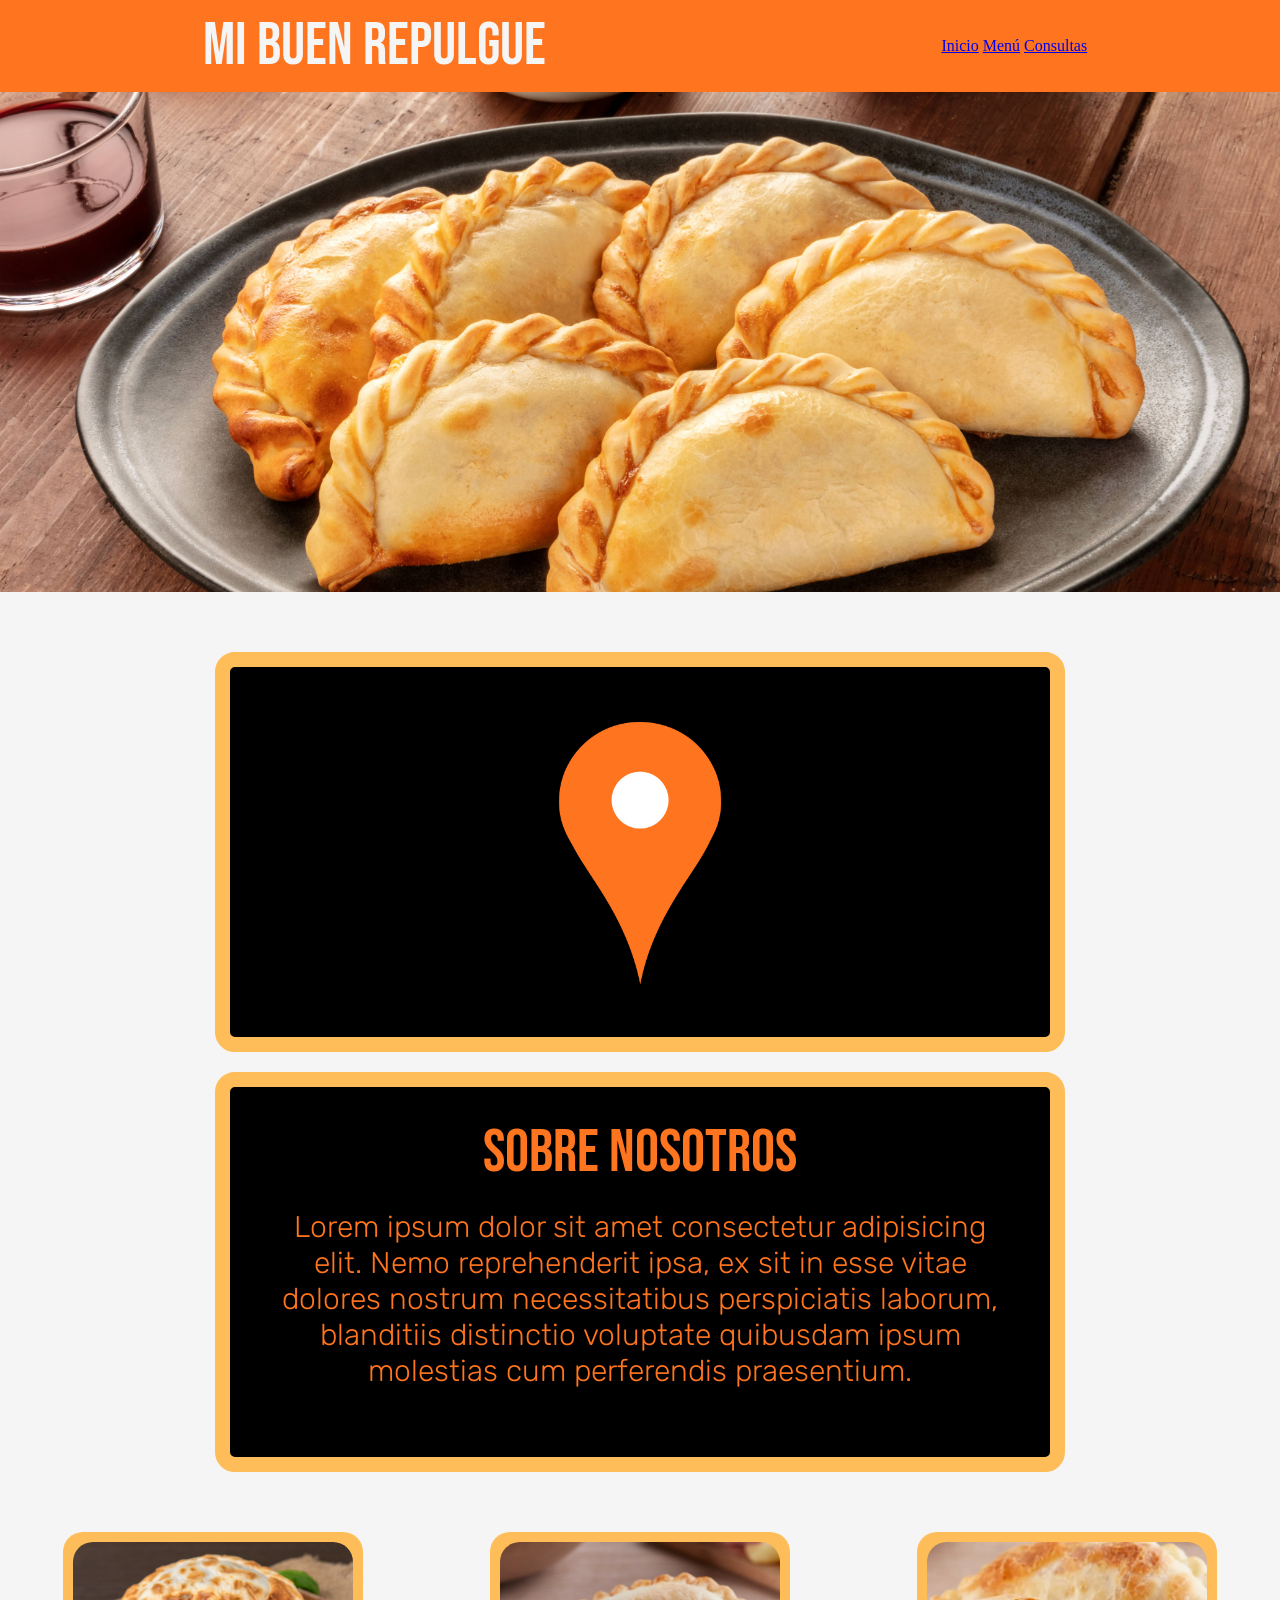
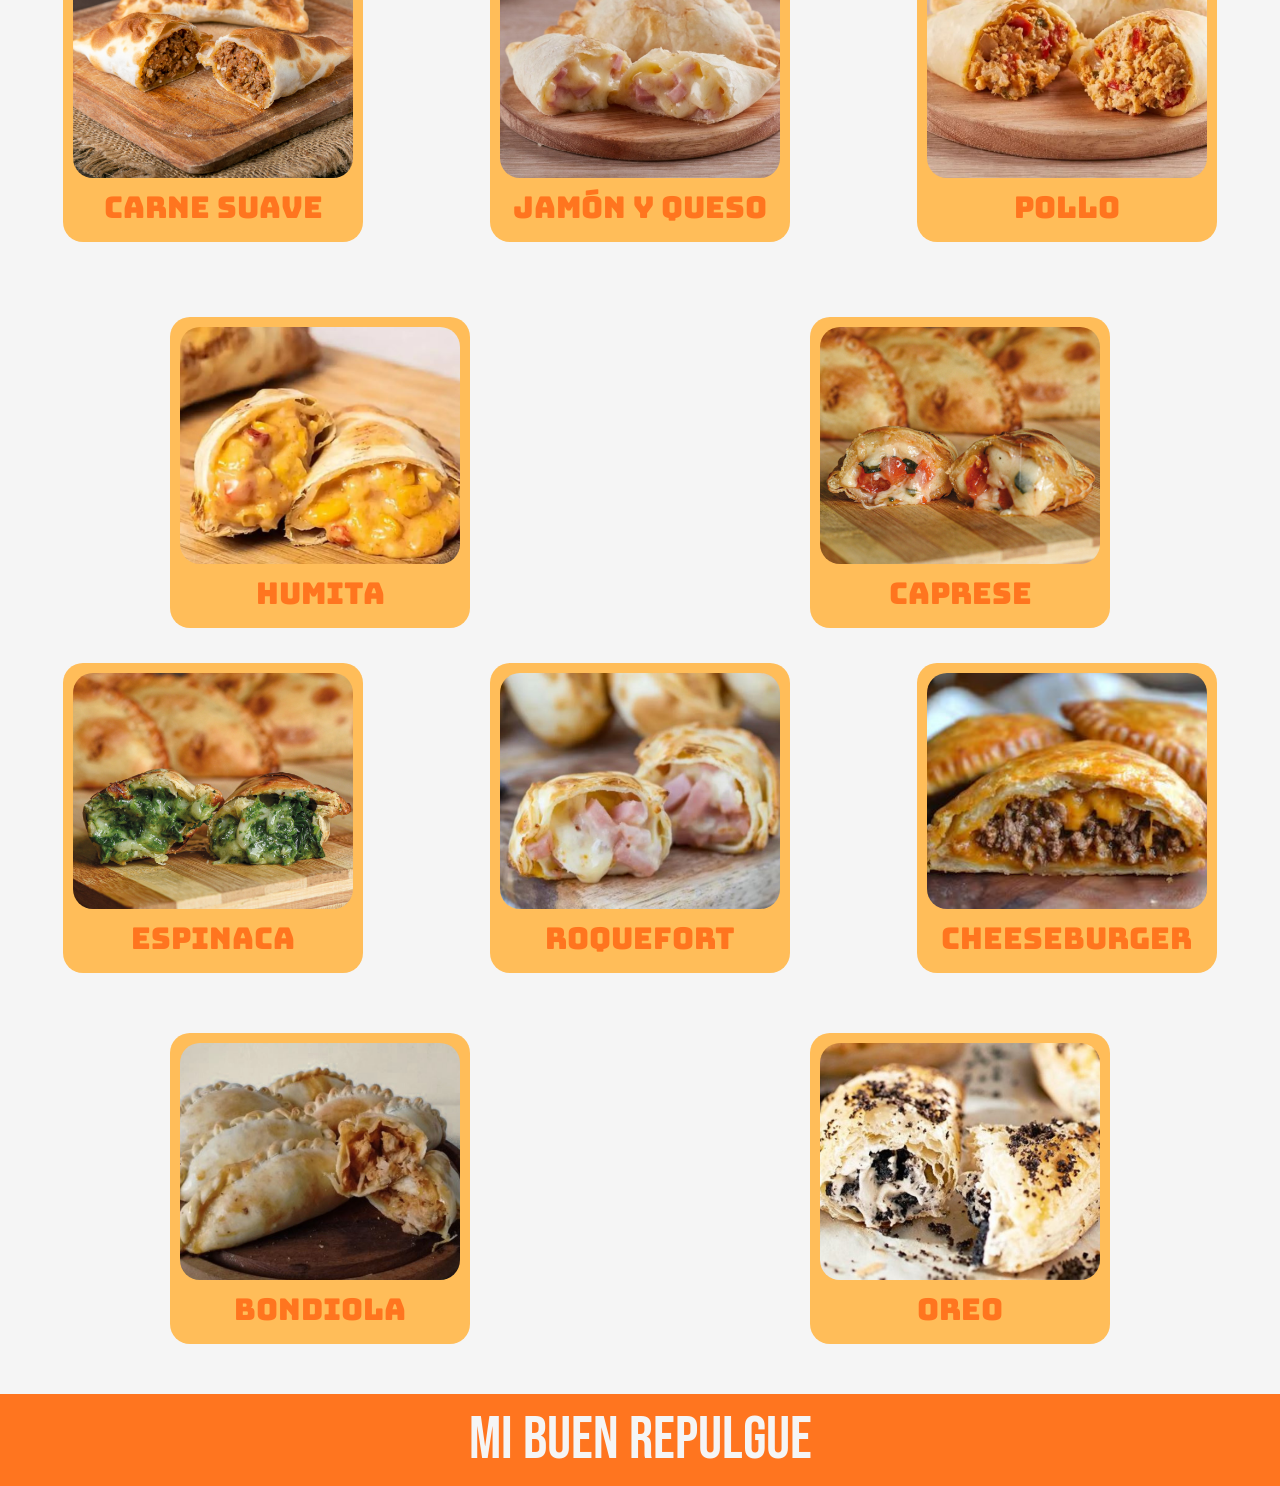
<file: index.html>
<!DOCTYPE html>
<html lang="en">
<head>
    <meta charset="UTF-8">
    <meta name="viewport" content="width=device-width, initial-scale=1.0">
    <link rel="stylesheet" href="./CSS/style.css">
    <title>Mi Buen Repulgue</title>

    <link rel="preconnect" href="https://fonts.googleapis.com"> 
    <link rel="preconnect" href="https://fonts.gstatic.com" crossorigin> 
    <link href="https://fonts.googleapis.com/css2?family=Bebas+Neue&family=Bungee&family=Rubik:ital,wght@0,300..900;1,300..900&display=swap" rel="stylesheet">
</head>
<body>

<header>
    <div class="header">
            <h1 class="orange">Mi Buen Repulgue</h1> 
     <nav>
        <ul class="white">
            <li><a href="#">Inicio</a></li>
            <li><a href="./pages/menu.html">Menú</a></li>
            <li><a href="./pages/consultas.html">Consultas</a></li>
        </ul>
     </nav>
    </div>

</header>
   
<main>
    <section class="hero"> </section>

    <section>

       <div class="contenedor_padre">
         <div class="cardblack">
               
                <img src="./img/maps.png" alt="Ubi"> 
             
         </div>

         <div class="cardblack">
               
                <h2>Sobre nosotros</h2>
                <p class="pwhite">Lorem ipsum dolor sit amet consectetur adipisicing elit. Nemo reprehenderit ipsa, ex sit in esse vitae dolores nostrum necessitatibus perspiciatis laborum, blanditiis distinctio voluptate quibusdam ipsum molestias cum perferendis praesentium. </p>
             
         </div>
       </div>  
    </section>
  


   <section>
       <div class="contenedor_sabores">
         <div class="cardsabor">
               
                <img src="./img/Carne Suave.png" alt="carne suave">
                <h3> Carne suave </h3>
             
         </div>

         <div class="cardsabor">
               
                 <img src="./img/JamonYQueso.png" alt="jamon y queso">
                 <h3> Jamón y Queso </h3>
             
         </div>

         <div class="cardsabor">
               
                 <img src="./img/Pollo.png" alt="pollo">
                 <h3> Pollo </h3>
            
         </div>

         <div class="cardsabor adios">
              
                 <img src="./img/Humita.png" alt="humita">
                 <h3> Humita </h3>
             
         </div>

         <div class="cardsabor adios">
            
                 <img src="./img/Caprese.jpg" alt="caprese">
                 <h3> caprese </h3>
            
         </div>
        </div>
   </section>

   <section>
        <div class="contenedor_sabores">
         <div class="cardsabor2">
                
                 <img src="./img/Espinaca.png" alt="Espinaca-y-Queso">
                 <h3> Espinaca </h3>
            
         </div>

         <div class="cardsabor2">
              
                 <img src="./img/Roquefort.png" alt="roquefort">
                 <h3> Roquefort </h3>
             
         </div>

         <div class="cardsabor2">
            
                 <img src="./img/CheeseBurger.png" alt="cheeseburger">
                 <h3 class="chau"> Cheeseburger </h3>  <h3 class="hola"> Cheese burger </h3>
             
         </div>

         <div class="cardsabor2 adios">
             
                 <img src="./img/Bondiola.png" alt="bondiola">
                 <h3> bondiola </h3>
            
         </div>

         <div class="cardsabor2 adios">
            
                 <img src="./img/Oreo.png" alt="oreo">
                 <h3> oreo </h3>
            
         </div>

       </div>
   </section>

</main>

<footer>
   <h1 class="orange">Mi Buen Repulgue</h1> 
</footer>

</body>
</html>
</file>
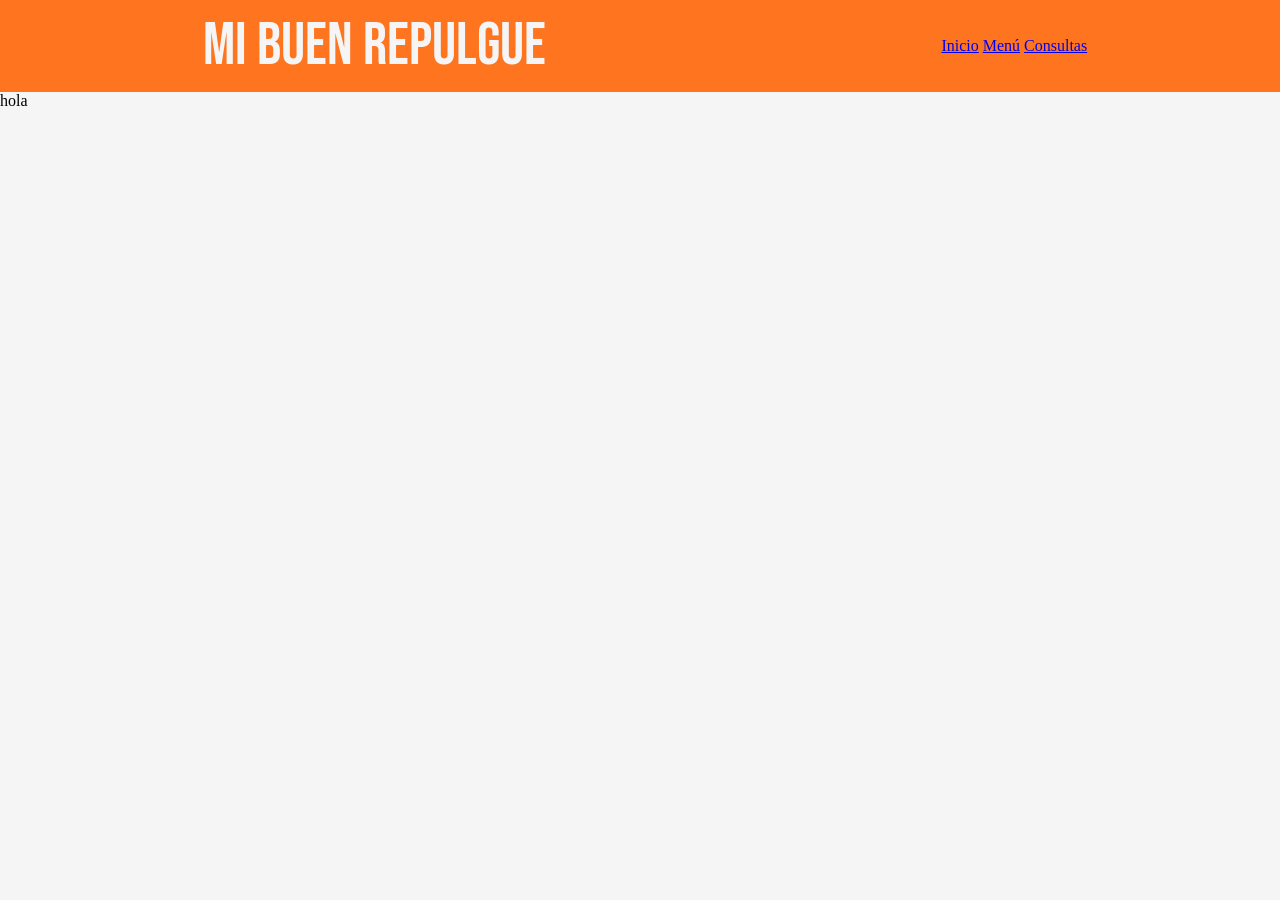
<file: pages/menu.html>
<!DOCTYPE html>
<html lang="en">
<head>
    <meta charset="UTF-8">
    <meta name="viewport" content="width= , initial-scale=1.0">
    <link rel="stylesheet" href="../CSS/style.css">
    <title>Mi Buen Repulgue | Menú</title>

     <link rel="preconnect" href="https://fonts.googleapis.com"> 
     <link rel="preconnect" href="https://fonts.gstatic.com" crossorigin> 
     <link href="https://fonts.googleapis.com/css2?family=Bebas+Neue&family=Bungee&family=Rubik:ital,wght@0,300..900;1,300..900&display=swap" rel="stylesheet">
</head>
</head>
<body>
<header>
    <div class="header">
            <h1 class="orange">Mi Buen Repulgue</h1> 
     <nav>
        <ul class="white">
            <li><a href="../index.html">Inicio</a></li>
            <li><a href="#">Menú</a></li>
            <li><a href="./consultas.html">Consultas</a></li>
        </ul>
     </nav>
    </div>

</header>

<main>

    <p>hola</p>

</main>
</body>
</html>
</file>
<file: CSS/style.css>
* {
    margin: 0;
    padding: 0;
    box-sizing: border-box;
}
.orange{
    color: whitesmoke;
    text-align: center;
    font-family: "Bebas Neue", sans-serif;
    font-weight: 500;
    font-size: 60px;
    font-style: normal;
    margin: 10px;
}

body{
    background-color: whitesmoke;
}

.hero{            
    box-sizing: border-box;

    height: 500px;
    background-image:url(../img/hero.jpg);
    background-size: cover;
    background-position: center;
    background-repeat: no-repeat;
    margin-bottom: 50px;
}

h2{
    font-family: "Bebas Neue", sans-serif;
    font-weight: 400;
    font-style: normal;
    font-size: 60px;
    color: #ff751f;
    margin-bottom: 20px;
}

h3{
    font-family: "Bungee", sans-serif;
    font-weight: 400;
    font-style: normal;
    font-size: 30px;
    color:#ff751f;
    margin: 5px;
}


header{
    background-color:#ff751f;
    margin: 7px auto;
    padding: 0;
    margin-bottom: 0;
    margin-top: 0;
    width: 100%;
}

.header{
    display: flex;
    justify-content: space-around;
    align-items: center;
}

.pwhite{
    color: #ff751f;
    font-family: "Rubik", sans-serif;
    font-optical-sizing: auto;
    font-weight: 100;
    font-style: normal;
    font-size: 30px;
    margin-left: 20px;
    margin-right: 20px;
}
.white{
    color: whitesmoke;
    text-align: center;
}

li{
    display: inline;
    justify-self: end;
    
}

.cardblack{
    width: 850px;
    height: 400px;
    background-color: #000000;
    border: 15px solid ;
    border-radius: 20px;
    border-color: #ffbd59;
    text-align: center;
    padding: 30px;
    margin: 10px;

}

.cardblack img{
    max-width: 100%;
    max-height: 100%;
}

.contenedor_padre{
    display: flex;
    justify-content: space-around;
    flex-wrap: wrap;
}

.contenedor_sabores{
    display: flex;
    justify-content:space-around;
    flex-wrap: wrap;
}

.cardsabor{
    background-color: #ffbd59;
    width: 300px;
    border-radius: 20px;
    text-align: center;
    padding: 10px;
    margin: 25px;
    margin-top: 50px;
}

.cardsabor img{
    max-width: 100%;
    border-radius: 20px;
}

.cardsabor2{
    background-color: #ffbd59;
    width: 300px;
    border-radius: 20px;
    text-align: center;
    padding: 10px;
    margin: 25px;
    margin-top: 10px;
    margin-bottom: 50px;
}

.cardsabor2 img{
    max-width: 100%;
    border-radius: 20px;
}



footer{
    background-color: #ff751f;
    display: flex;
    justify-content: space-around;
    align-items: center;
}

.hola{
    display: none;
}


@media screen and (max-width: 1100px) {

body{
    background-color: wheat;
}

.hero{
    height: 300px;
}

.pwhite {
    font-size: 26px;
}

.adios {
    display: none;
}
    
.orange{
     font-size: 40px;
  }
li{
     display: block;    
}

    .cardsabor {
    width: 270px;
    margin-left: 5px;
    margin-right: 5px;
    }

        .cardsabor2 {
    width: 270px;
    margin-left: 5px;
    margin-right: 5px;
    }

}


@media screen and (max-width: 862px) {


    .cardsabor {
    width: 210px;
    margin-left: 5px;
    margin-right: 5px;
    border: 5px;
    }

        .cardsabor2 {
    width: 210px;
    margin-left: 5px;
    margin-right: 5px;
    }

    .hola{
        display: block;
    }
    .chau{
        display: none;
    }
}


@media screen and (max-width: 500px) {

.hero{
    height: 200px;
}

    .cardsabor {
    width: 120px;
    margin-left: 5px;
    margin-right: 5px;
    }

        .cardsabor2 {
    width: 120px;
    margin-left: 5px;
    margin-right: 5px;
    }

    h2{
        font-size: 30px;
    }
    .pwhite{
        font-size: 20px;
        margin-left: 1px;
        margin-right: 1px;
    }
 h3{
    display: none;
 }

 .hola{
    display:none;
 }

 .cardblack {
    height: 350px;
}

 }

 @media screen and (max-width: 391px) {

.hero{
    height: 200px;
}

    .cardsabor {
    width: 100px;
    margin-left: 5px;
    margin-right: 5px;
    }


        .cardsabor2 {
    width: 100px;
    margin-left: 5px;
    margin-right: 5px;
    }

    h2{
        font-size: 30px;
        margin-top: -13px;
        margin-bottom: 5px;
    }
    .pwhite{
        font-size: 20px;
        margin-left: -10px;
        margin-right: -10px;
    }

 h3{
    display: none;
 }

}
</file>
